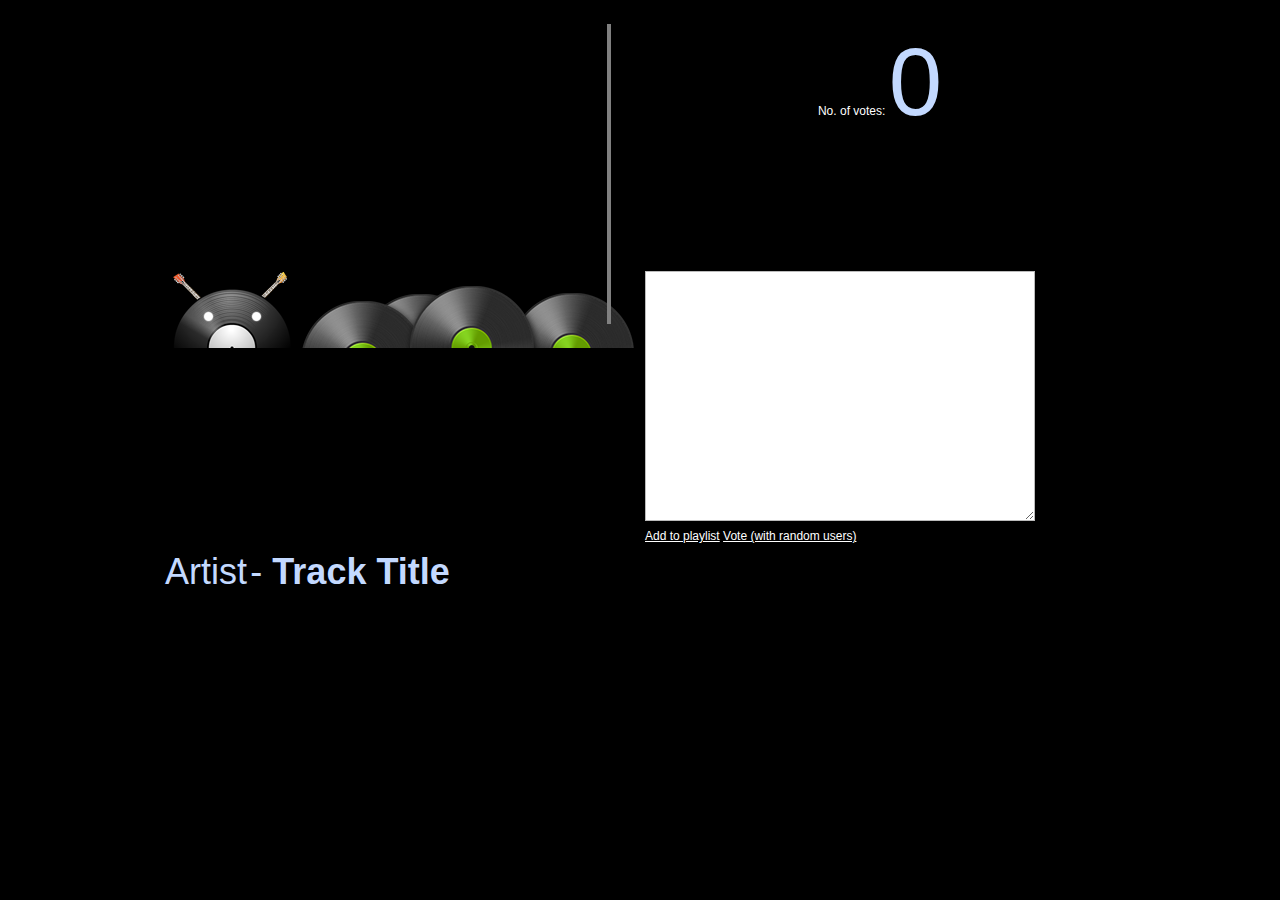
<file: src/com/markupartist/nollbit/musicmachine/server/resources/index.html>
<html>
<head>

    <script type="text/javascript" src="js/jquery-1.4.2.min.js" charset="UTF-8" ></script>
    <script type="text/javascript" src="js/jquery-ui-1.8.custom.min.js"></script>
    <script type="text/javascript" src="js/jquery.timers-1.2.js" charset="UTF-8" ></script>
    <script type="text/javascript" src="js/musicmachine.js" charset="UTF-8" ></script>
    <link rel="stylesheet" href="css/screen.css" type="text/css" media="screen, projection">
    <link rel="stylesheet" href="css/print.css" type="text/css" media="print">
    <!--[if lt IE 8]><link rel="stylesheet" href="css/ie.css" type="text/css" media="screen, projection"><![endif]-->
    <link type="text/css" href="css/ui-lightness/jquery-ui-1.8.custom.css" rel="stylesheet" />
    <link rel="stylesheet" href="css/musicmachine.css" type="text/css" media="screen, projection">

</head>
<body>
<div class="container">
    <div id="playlist-container" class="span-12">
        <ol id="playlist" ></ol>
    </div>
    <div id="action-container" class="span-12 last">
        <div id="votes">
            No. of votes: <span id="votecount">0</span>
        </div>
        <div id="add">
            <textarea rows="5" cols="30" name="uris" id="uris"></textarea>
            <br />
            <a id="playlist-add" href="#">Add to playlist</a>
            <a id="playlist-vote" href="#">Vote (with random users)</a>
        </div>
    </div>
    <div class="span-24 last">
        <div id="current-track">
            <span class="artist-info" id="artist" >Artist</span>
            <span class="artist-info"> - </span>
            <span class="artist-info" id="title" >Track Title</span>
            <br />
            <div id="progressbar"></div>


            <span class="artist-info" id="played" >0:00</span>
            <span class="artist-info" id="length" >0:00</span>
        </div>
    </div>
</div>
</body>
</html>
</file>
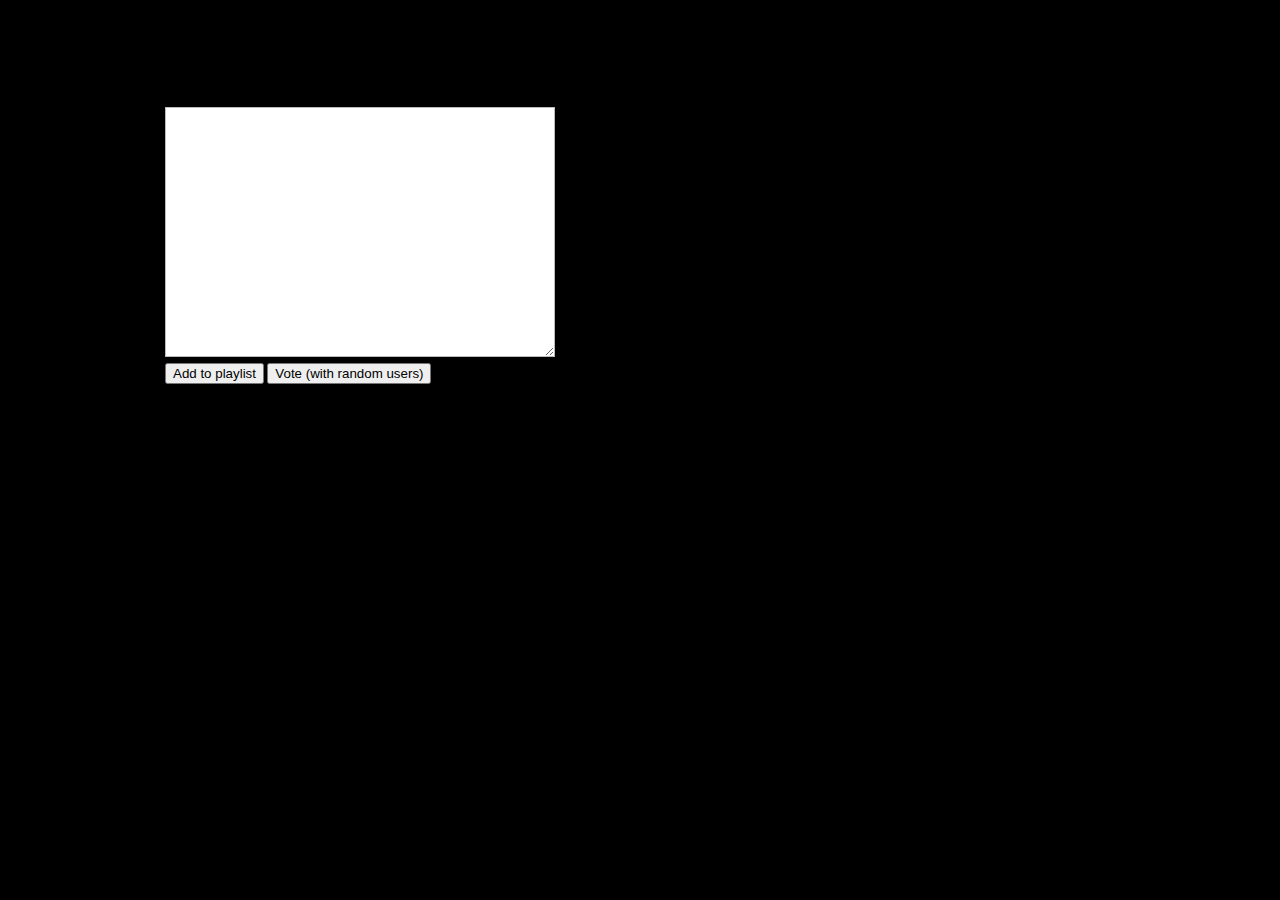
<file: src/com/markupartist/nollbit/musicmachine/server/resources/debug.html>
<html>
<head>

    <script type="text/javascript" src="js/jquery-1.4.2.min.js" charset="UTF-8" ></script>
    <script type="text/javascript" src="js/jquery-ui-1.8.custom.min.js"></script>
    <script type="text/javascript" src="js/jquery.timers-1.2.js" charset="UTF-8" ></script>
    <script type="text/javascript" src="js/musicmachine.js" charset="UTF-8" ></script>
    <script type="text/javascript" src="js/musicmachine-debug.js" charset="UTF-8" ></script>
    <link rel="stylesheet" href="css/screen.css" type="text/css" media="screen, projection">
    <link rel="stylesheet" href="css/print.css" type="text/css" media="print">
    <!--[if lt IE 8]><link rel="stylesheet" href="css/ie.css" type="text/css" media="screen, projection"><![endif]-->
    <link type="text/css" href="css/ui-darkness/jquery-ui-1.8.custom.css" rel="stylesheet" />
    <link rel="stylesheet" href="css/musicmachine.css" type="text/css" media="screen, projection">

</head>
<body>
<div class="container">
    <div class="span-24 last">
        <div id="add">
            <textarea rows="5" cols="30" name="uris" id="uris"></textarea>
            <br />
            <button id="playlist-add" >Add to playlist</button>
            <button id="playlist-vote">Vote (with random users)</button>
        </div>
    </div>
</div>
</body>
</html>
</file>
<file: src/com/markupartist/nollbit/musicmachine/server/resources/css/screen.css>
/* -----------------------------------------------------------------------


 Blueprint CSS Framework 0.9
 http://blueprintcss.org

   * Copyright (c) 2007-Present. See LICENSE for more info.
   * See README for instructions on how to use Blueprint.
   * For credits and origins, see AUTHORS.
   * This is a compressed file. See the sources in the 'src' directory.

----------------------------------------------------------------------- */

/* reset.css */
html, body, div, span, object, iframe, h1, h2, h3, h4, h5, h6, p, blockquote, pre, a, abbr, acronym, address, code, del, dfn, em, img, q, dl, dt, dd, ol, ul, li, fieldset, form, label, legend, table, caption, tbody, tfoot, thead, tr, th, td, article, aside, dialog, figure, footer, header, hgroup, nav, section {margin:0;padding:0;border:0;font-weight:inherit;font-style:inherit;font-size:100%;font-family:inherit;vertical-align:baseline;}
article, aside, dialog, figure, footer, header, hgroup, nav, section {display:block;}
body {line-height:1.5;}
table {border-collapse:separate;border-spacing:0;}
caption, th, td {text-align:left;font-weight:normal;}
table, td, th {vertical-align:middle;}
blockquote:before, blockquote:after, q:before, q:after {content:"";}
blockquote, q {quotes:"" "";}
a img {border:none;}

/* typography.css */
html {font-size:100.01%;}
body {font-size:75%;color:#222;background:#fff;font-family:"Helvetica Neue", Arial, Helvetica, sans-serif;}
h1, h2, h3, h4, h5, h6 {font-weight:normal;color:#111;}
h1 {font-size:3em;line-height:1;margin-bottom:0.5em;}
h2 {font-size:2em;margin-bottom:0.75em;}
h3 {font-size:1.5em;line-height:1;margin-bottom:1em;}
h4 {font-size:1.2em;line-height:1.25;margin-bottom:1.25em;}
h5 {font-size:1em;font-weight:bold;margin-bottom:1.5em;}
h6 {font-size:1em;font-weight:bold;}
h1 img, h2 img, h3 img, h4 img, h5 img, h6 img {margin:0;}
p {margin:0 0 1.5em;}
p img.left {float:left;margin:1.5em 1.5em 1.5em 0;padding:0;}
p img.right {float:right;margin:1.5em 0 1.5em 1.5em;}
a:focus, a:hover {color:#000;}
a {color:#009;text-decoration:underline;}
blockquote {margin:1.5em;color:#666;font-style:italic;}
strong {font-weight:bold;}
em, dfn {font-style:italic;}
dfn {font-weight:bold;}
sup, sub {line-height:0;}
abbr, acronym {border-bottom:1px dotted #666;}
address {margin:0 0 1.5em;font-style:italic;}
del {color:#666;}
pre {margin:1.5em 0;white-space:pre;}
pre, code, tt {font:1em 'andale mono', 'lucida console', monospace;line-height:1.5;}
li ul, li ol {margin:0;}
ul, ol {margin:0 1.5em 1.5em 0;padding-left:3.333em;}
ul {list-style-type:disc;}
ol {list-style-type:decimal;}
dl {margin:0 0 1.5em 0;}
dl dt {font-weight:bold;}
dd {margin-left:1.5em;}
table {margin-bottom:1.4em;width:100%;}
th {font-weight:bold;}
thead th {background:#c3d9ff;}
th, td, caption {padding:4px 10px 4px 5px;}
tr.even td {background:#e5ecf9;}
tfoot {font-style:italic;}
caption {background:#eee;}
.small {font-size:.8em;margin-bottom:1.875em;line-height:1.875em;}
.large {font-size:1.2em;line-height:2.5em;margin-bottom:1.25em;}
.hide {display:none;}
.quiet {color:#666;}
.loud {color:#000;}
.highlight {background:#ff0;}
.added {background:#060;color:#fff;}
.removed {background:#900;color:#fff;}
.first {margin-left:0;padding-left:0;}
.last {margin-right:0;padding-right:0;}
.top {margin-top:0;padding-top:0;}
.bottom {margin-bottom:0;padding-bottom:0;}

/* forms.css */
label {font-weight:bold;}
fieldset {padding:1.4em;margin:0 0 1.5em 0;border:1px solid #ccc;}
legend {font-weight:bold;font-size:1.2em;}
input[type=text], input[type=password], input.text, input.title, textarea, select {background-color:#fff;border:1px solid #bbb;}
input[type=text]:focus, input[type=password]:focus, input.text:focus, input.title:focus, textarea:focus, select:focus {border-color:#666;}
input[type=text], input[type=password], input.text, input.title, textarea, select {margin:0.5em 0;}
input.text, input.title {width:300px;padding:5px;}
input.title {font-size:1.5em;}
textarea {width:390px;height:250px;padding:5px;}
input[type=checkbox], input[type=radio], input.checkbox, input.radio {position:relative;top:.25em;}
form.inline {line-height:3;}
form.inline p {margin-bottom:0;}
.error, .notice, .success {padding:.8em;margin-bottom:1em;border:2px solid #ddd;}
.error {background:#FBE3E4;color:#8a1f11;border-color:#FBC2C4;}
.notice {background:#FFF6BF;color:#514721;border-color:#FFD324;}
.success {background:#E6EFC2;color:#264409;border-color:#C6D880;}
.error a {color:#8a1f11;}
.notice a {color:#514721;}
.success a {color:#264409;}

/* grid.css */
.container {width:950px;margin:0 auto;}
.showgrid {background:url(src/grid.png);}
.column, .span-1, .span-2, .span-3, .span-4, .span-5, .span-6, .span-7, .span-8, .span-9, .span-10, .span-11, .span-12, .span-13, .span-14, .span-15, .span-16, .span-17, .span-18, .span-19, .span-20, .span-21, .span-22, .span-23, .span-24 {float:left;margin-right:10px;}
.last {margin-right:0;}
.span-1 {width:30px;}
.span-2 {width:70px;}
.span-3 {width:110px;}
.span-4 {width:150px;}
.span-5 {width:190px;}
.span-6 {width:230px;}
.span-7 {width:270px;}
.span-8 {width:310px;}
.span-9 {width:350px;}
.span-10 {width:390px;}
.span-11 {width:430px;}
.span-12 {width:470px;}
.span-13 {width:510px;}
.span-14 {width:550px;}
.span-15 {width:590px;}
.span-16 {width:630px;}
.span-17 {width:670px;}
.span-18 {width:710px;}
.span-19 {width:750px;}
.span-20 {width:790px;}
.span-21 {width:830px;}
.span-22 {width:870px;}
.span-23 {width:910px;}
.span-24 {width:950px;margin-right:0;}
input.span-1, textarea.span-1, input.span-2, textarea.span-2, input.span-3, textarea.span-3, input.span-4, textarea.span-4, input.span-5, textarea.span-5, input.span-6, textarea.span-6, input.span-7, textarea.span-7, input.span-8, textarea.span-8, input.span-9, textarea.span-9, input.span-10, textarea.span-10, input.span-11, textarea.span-11, input.span-12, textarea.span-12, input.span-13, textarea.span-13, input.span-14, textarea.span-14, input.span-15, textarea.span-15, input.span-16, textarea.span-16, input.span-17, textarea.span-17, input.span-18, textarea.span-18, input.span-19, textarea.span-19, input.span-20, textarea.span-20, input.span-21, textarea.span-21, input.span-22, textarea.span-22, input.span-23, textarea.span-23, input.span-24, textarea.span-24 {border-left-width:1px;border-right-width:1px;padding-left:5px;padding-right:5px;}
input.span-1, textarea.span-1 {width:18px;}
input.span-2, textarea.span-2 {width:58px;}
input.span-3, textarea.span-3 {width:98px;}
input.span-4, textarea.span-4 {width:138px;}
input.span-5, textarea.span-5 {width:178px;}
input.span-6, textarea.span-6 {width:218px;}
input.span-7, textarea.span-7 {width:258px;}
input.span-8, textarea.span-8 {width:298px;}
input.span-9, textarea.span-9 {width:338px;}
input.span-10, textarea.span-10 {width:378px;}
input.span-11, textarea.span-11 {width:418px;}
input.span-12, textarea.span-12 {width:458px;}
input.span-13, textarea.span-13 {width:498px;}
input.span-14, textarea.span-14 {width:538px;}
input.span-15, textarea.span-15 {width:578px;}
input.span-16, textarea.span-16 {width:618px;}
input.span-17, textarea.span-17 {width:658px;}
input.span-18, textarea.span-18 {width:698px;}
input.span-19, textarea.span-19 {width:738px;}
input.span-20, textarea.span-20 {width:778px;}
input.span-21, textarea.span-21 {width:818px;}
input.span-22, textarea.span-22 {width:858px;}
input.span-23, textarea.span-23 {width:898px;}
input.span-24, textarea.span-24 {width:938px;}
.append-1 {padding-right:40px;}
.append-2 {padding-right:80px;}
.append-3 {padding-right:120px;}
.append-4 {padding-right:160px;}
.append-5 {padding-right:200px;}
.append-6 {padding-right:240px;}
.append-7 {padding-right:280px;}
.append-8 {padding-right:320px;}
.append-9 {padding-right:360px;}
.append-10 {padding-right:400px;}
.append-11 {padding-right:440px;}
.append-12 {padding-right:480px;}
.append-13 {padding-right:520px;}
.append-14 {padding-right:560px;}
.append-15 {padding-right:600px;}
.append-16 {padding-right:640px;}
.append-17 {padding-right:680px;}
.append-18 {padding-right:720px;}
.append-19 {padding-right:760px;}
.append-20 {padding-right:800px;}
.append-21 {padding-right:840px;}
.append-22 {padding-right:880px;}
.append-23 {padding-right:920px;}
.prepend-1 {padding-left:40px;}
.prepend-2 {padding-left:80px;}
.prepend-3 {padding-left:120px;}
.prepend-4 {padding-left:160px;}
.prepend-5 {padding-left:200px;}
.prepend-6 {padding-left:240px;}
.prepend-7 {padding-left:280px;}
.prepend-8 {padding-left:320px;}
.prepend-9 {padding-left:360px;}
.prepend-10 {padding-left:400px;}
.prepend-11 {padding-left:440px;}
.prepend-12 {padding-left:480px;}
.prepend-13 {padding-left:520px;}
.prepend-14 {padding-left:560px;}
.prepend-15 {padding-left:600px;}
.prepend-16 {padding-left:640px;}
.prepend-17 {padding-left:680px;}
.prepend-18 {padding-left:720px;}
.prepend-19 {padding-left:760px;}
.prepend-20 {padding-left:800px;}
.prepend-21 {padding-left:840px;}
.prepend-22 {padding-left:880px;}
.prepend-23 {padding-left:920px;}
.border {padding-right:4px;margin-right:5px;border-right:1px solid #eee;}
.colborder {padding-right:24px;margin-right:25px;border-right:1px solid #eee;}
.pull-1 {margin-left:-40px;}
.pull-2 {margin-left:-80px;}
.pull-3 {margin-left:-120px;}
.pull-4 {margin-left:-160px;}
.pull-5 {margin-left:-200px;}
.pull-6 {margin-left:-240px;}
.pull-7 {margin-left:-280px;}
.pull-8 {margin-left:-320px;}
.pull-9 {margin-left:-360px;}
.pull-10 {margin-left:-400px;}
.pull-11 {margin-left:-440px;}
.pull-12 {margin-left:-480px;}
.pull-13 {margin-left:-520px;}
.pull-14 {margin-left:-560px;}
.pull-15 {margin-left:-600px;}
.pull-16 {margin-left:-640px;}
.pull-17 {margin-left:-680px;}
.pull-18 {margin-left:-720px;}
.pull-19 {margin-left:-760px;}
.pull-20 {margin-left:-800px;}
.pull-21 {margin-left:-840px;}
.pull-22 {margin-left:-880px;}
.pull-23 {margin-left:-920px;}
.pull-24 {margin-left:-960px;}
.pull-1, .pull-2, .pull-3, .pull-4, .pull-5, .pull-6, .pull-7, .pull-8, .pull-9, .pull-10, .pull-11, .pull-12, .pull-13, .pull-14, .pull-15, .pull-16, .pull-17, .pull-18, .pull-19, .pull-20, .pull-21, .pull-22, .pull-23, .pull-24 {float:left;position:relative;}
.push-1 {margin:0 -40px 1.5em 40px;}
.push-2 {margin:0 -80px 1.5em 80px;}
.push-3 {margin:0 -120px 1.5em 120px;}
.push-4 {margin:0 -160px 1.5em 160px;}
.push-5 {margin:0 -200px 1.5em 200px;}
.push-6 {margin:0 -240px 1.5em 240px;}
.push-7 {margin:0 -280px 1.5em 280px;}
.push-8 {margin:0 -320px 1.5em 320px;}
.push-9 {margin:0 -360px 1.5em 360px;}
.push-10 {margin:0 -400px 1.5em 400px;}
.push-11 {margin:0 -440px 1.5em 440px;}
.push-12 {margin:0 -480px 1.5em 480px;}
.push-13 {margin:0 -520px 1.5em 520px;}
.push-14 {margin:0 -560px 1.5em 560px;}
.push-15 {margin:0 -600px 1.5em 600px;}
.push-16 {margin:0 -640px 1.5em 640px;}
.push-17 {margin:0 -680px 1.5em 680px;}
.push-18 {margin:0 -720px 1.5em 720px;}
.push-19 {margin:0 -760px 1.5em 760px;}
.push-20 {margin:0 -800px 1.5em 800px;}
.push-21 {margin:0 -840px 1.5em 840px;}
.push-22 {margin:0 -880px 1.5em 880px;}
.push-23 {margin:0 -920px 1.5em 920px;}
.push-24 {margin:0 -960px 1.5em 960px;}
.push-1, .push-2, .push-3, .push-4, .push-5, .push-6, .push-7, .push-8, .push-9, .push-10, .push-11, .push-12, .push-13, .push-14, .push-15, .push-16, .push-17, .push-18, .push-19, .push-20, .push-21, .push-22, .push-23, .push-24 {float:right;position:relative;}
.prepend-top {margin-top:1.5em;}
.append-bottom {margin-bottom:1.5em;}
.box {padding:1.5em;margin-bottom:1.5em;background:#E5ECF9;}
hr {background:#ddd;color:#ddd;clear:both;float:none;width:100%;height:.1em;margin:0 0 1.45em;border:none;}
hr.space {background:#fff;color:#fff;visibility:hidden;}
.clearfix:after, .container:after {content:"\0020";display:block;height:0;clear:both;visibility:hidden;overflow:hidden;}
.clearfix, .container {display:block;}
.clear {clear:both;}
</file>
<file: src/com/markupartist/nollbit/musicmachine/server/resources/css/print.css>
/* -----------------------------------------------------------------------


 Blueprint CSS Framework 0.9
 http://blueprintcss.org

   * Copyright (c) 2007-Present. See LICENSE for more info.
   * See README for instructions on how to use Blueprint.
   * For credits and origins, see AUTHORS.
   * This is a compressed file. See the sources in the 'src' directory.

----------------------------------------------------------------------- */

/* print.css */
body {line-height:1.5;font-family:"Helvetica Neue", Arial, Helvetica, sans-serif;color:#000;background:none;font-size:10pt;}
.container {background:none;}
hr {background:#ccc;color:#ccc;width:100%;height:2px;margin:2em 0;padding:0;border:none;}
hr.space {background:#fff;color:#fff;visibility:hidden;}
h1, h2, h3, h4, h5, h6 {font-family:"Helvetica Neue", Arial, "Lucida Grande", sans-serif;}
code {font:.9em "Courier New", Monaco, Courier, monospace;}
a img {border:none;}
p img.top {margin-top:0;}
blockquote {margin:1.5em;padding:1em;font-style:italic;font-size:.9em;}
.small {font-size:.9em;}
.large {font-size:1.1em;}
.quiet {color:#999;}
.hide {display:none;}
a:link, a:visited {background:transparent;font-weight:700;text-decoration:underline;}
a:link:after, a:visited:after {content:" (" attr(href) ")";font-size:90%;}
</file>
<file: src/com/markupartist/nollbit/musicmachine/server/resources/css/ie.css>
/* -----------------------------------------------------------------------


 Blueprint CSS Framework 0.9
 http://blueprintcss.org

   * Copyright (c) 2007-Present. See LICENSE for more info.
   * See README for instructions on how to use Blueprint.
   * For credits and origins, see AUTHORS.
   * This is a compressed file. See the sources in the 'src' directory.

----------------------------------------------------------------------- */

/* ie.css */
body {text-align:center;}
.container {text-align:left;}
* html .column, * html .span-1, * html .span-2, * html .span-3, * html .span-4, * html .span-5, * html .span-6, * html .span-7, * html .span-8, * html .span-9, * html .span-10, * html .span-11, * html .span-12, * html .span-13, * html .span-14, * html .span-15, * html .span-16, * html .span-17, * html .span-18, * html .span-19, * html .span-20, * html .span-21, * html .span-22, * html .span-23, * html .span-24 {display:inline;overflow-x:hidden;}
* html legend {margin:0px -8px 16px 0;padding:0;}
sup {vertical-align:text-top;}
sub {vertical-align:text-bottom;}
html>body p code {*white-space:normal;}
hr {margin:-8px auto 11px;}
img {-ms-interpolation-mode:bicubic;}
.clearfix, .container {display:inline-block;}
* html .clearfix, * html .container {height:1%;}
fieldset {padding-top:0;}
textarea {overflow:auto;}
input.text, input.title, textarea {background-color:#fff;border:1px solid #bbb;}
input.text:focus, input.title:focus {border-color:#666;}
input.text, input.title, textarea, select {margin:0.5em 0;}
input.checkbox, input.radio {position:relative;top:.25em;}
form.inline div, form.inline p {vertical-align:middle;}
form.inline label {position:relative;top:-0.25em;}
form.inline input.checkbox, form.inline input.radio, form.inline input.button, form.inline button {margin:0.5em 0;}
button, input.button {position:relative;top:0.25em;}
</file>
<file: src/com/markupartist/nollbit/musicmachine/server/resources/css/musicmachine.css>
body {
    background-color: black;
    color: white;
}

#playlist {
    margin: 1em;
    font-size: 2em;
    height: 300px;
    border-right: 4px solid gray;
}

.artist-info {
    font-size: 3em;
    color: #C3D9FF;
}

.artist-info#title {
    font-weight: bold;
}

#uris.dragover {
    background-color: gray;
}

#played {
    display: none;
}

#length {
    display: none;
}

#votes {
    text-align: center;
    padding: 10px;
}

#votecount {
    font-size: 8em;
    color: #C3D9FF;
}

.explanation {
    text-align: justify;
    font-size: 1.5em;
}

#add {
    margin-top: 100px;
}

a {
    color: white;
}

#playlist-container {
    background: #000 url(weblogo.png) bottom left no-repeat;
}

#server-uri {
    margin-top: 50px;
    text-align: center;
}
</file>
